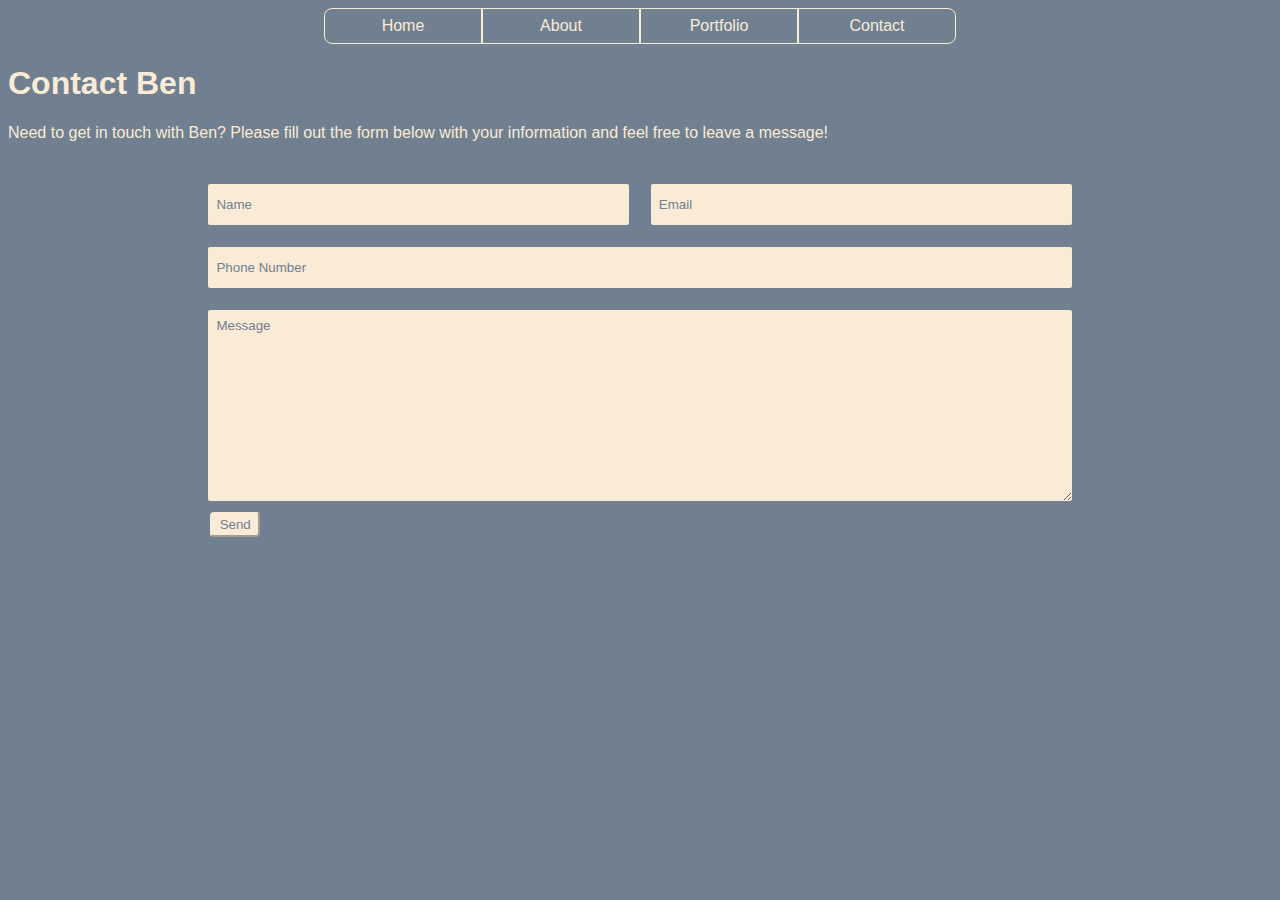
<file: contact.html>
<!DOCTYPE html>
<html lang="en">
<head>
    <meta charset="UTF-8">
    <meta name="viewport" content="width=device-width, initial-scale=1.0">
    <link rel="Stylesheet" href="style.css"/>
    <title>Benjamin Boss</title>
</head>
<body>
    <nav>
        <a href="index.html">Home</a>
        <a href="about.html">About</a>
        <a href="portfolio.html">Portfolio</a>
        <a href="contact.html">Contact</a>
    </nav>
    <div class="contactContainer">
        <h1>Contact Ben</h1>
        <p>Need to get in touch with Ben? Please fill out the form below with your information and feel free to leave a message!</p>
        <div class="contactForm" style="margin-top: 2.5%;">
            <form action="./contactResponse.html">
                <label>
                    <input type="text" name="name" placeholder="Name">
                    <input type="email" name="email" placeholder="Email">
                </label>
                <label>
                    <input type="number" name="phoneNumber" placeholder="Phone Number">
                </label>
                <label>
                    <textarea name="message" placeholder="Message"></textarea>
                </label>
                <button type="submit">Send</button>
            </form>
        </div>
    </div>
</body>
</html>
</file>
<file: style.css>
body {
    background-color: #708090;
    font-family: 'Franklin Gothic Medium', 'Arial Narrow', Arial, sans-serif;
}
nav > a{
    text-decoration: none;
    border: 0.5px solid #faebd7;
    flex: 1;
    text-align: center;
    padding: 0.5rem;
    color: #faebd7;
    transition: all 0.25s;
}

nav > a:hover {
    background-color: #faebd7;
    color:#708090;
    transition: all 0.5s;
}

nav > a:first-child {
    border-radius: 0.5rem 0 0 0.5rem;
}

nav > a:last-child {
    border-radius: 0 0.5rem 0.5rem 0;
}
nav {
    display:flex;
    padding-left: 25%;
    padding-right:25%;
}


/*********** Styling for index.html ****************/


.logo {
    animation: fadeIn 3s;
    display: block;
    margin-left: auto;
    margin-right: auto;
    width: 80%
}

.quote {
    color: #faebd7;
    text-align: center;
    font-size: 24px;
    font-family: 'Franklin Gothic Medium', 'Arial Narrow', Arial, sans-serif;
}


/*********** Styling for about.html ****************/


.pictureBenBoss {
    border-radius: 0.5rem;
    padding-top: 50px;
    height: 500px;
    width: 500px;
    
}

.aboutMeContainer {
    display: flex;
    align-items:flex-start;
    justify-content:left;
}

.aboutMeText {
    padding-left: 20px;
    padding-top: 50px;
    font-size: 25px;
    color: #faebd7;
    padding-right: 20px;
}
.aboutMeText > p {
    font-size: 22px;
    font-weight: 100;
    width: 450px;
}

.hobbiesInterests {
    color: #faebd7;
    font-size: 22px;
    display: flex;
    align-items: flex-start;
}
.hobbiesTitle {
    color: #faebd7;
    font-size: 25px;
}
.hobbiesInterestsList {
    width: 450px;
}

.pictureNoraNala {
    width: 300px;
    height: 400px;
    padding-left: 100px;
    padding-right: 50px;
    border-radius: 0.5rem;
}


/*********** Styling for portfolio.html ****************/


.projectTop2 {
    display: flex;
    text-align: center;
}
.projectTop2 > div {
    border: 2px solid #faebd7;
    color: #faebd7;
    padding: 5%;
    margin: 5%;
    width: 300px;
    border-radius: 0.5rem;
}

.dineWithZuck {
    width: 100px;
    height: 100px;
    border-radius: 0.5rem;
}

.projectBottom3 {
    display: flex;
    text-align: center;
}
.projectBottom3 > div {
    border: 2px solid #faebd7;
    color: #faebd7;
    padding: 5%;
    margin: 2.5%;
    border-radius: 0.5rem;
}

/*********** Styling for contact.html ****************/


.contactContainer {
    color: #faebd7;
    font-family: 'Franklin Gothic Medium', 'Arial Narrow', Arial, sans-serif;
}

.contactForm > form > label {
    display: flex;
    flex-wrap: wrap;
    margin-left: 15%;
    margin-right: 15%;
}

.contactForm > form > label > input::placeholder, textarea::placeholder {
    color: #708090;
    font-family: 'Franklin Gothic Medium', 'Arial Narrow', Arial, sans-serif;
}
.contactForm > form > label > input:focus, textarea:focus {
    background-color: #708090;
    color: #faebd7;
    outline: #faebd7 2px solid;
}

.contactForm > form > label > input, textarea {
    margin: 1%;
    padding: 0.5rem;
    border-radius: 0.25rem;
    flex-grow: 1;
    background-color:#faebd7;
    border: 2px solid #708090;
    color: #708090;
    transition: 0.5s;
    font-family: 'Franklin Gothic Medium', 'Arial Narrow', Arial, sans-serif;
}

.contactForm > form > label > input {
    height: 25px;
}
.contactForm > form > label > textarea {
    height: 175px;
}

.contactForm > form > button {
    background-color: #faebd7;
    border-color: #faebd7;
    color: #708090;
    font-family: 'Franklin Gothic Medium', 'Arial Narrow', Arial, sans-serif;
    margin-left: 16%;
    border-radius: 0.25rem;
    height: 25px;
    width: 50px;
    text-align: center;
}


/*********** Styling for contactResponse.html ****************/


.contactResponsePage {
    color: #faebd7;
    
}
.contactResponsePage > a > button {
    background-color: #faebd7;
    border-color: #faebd7;
    color: #708090;
    font-family: 'Franklin Gothic Medium', 'Arial Narrow', Arial, sans-serif;
    border-radius: 0.25rem;
    height: 25px;
    width: 50px;
    text-align: center;
    margin-top: 5%;
}

@keyframes fadeIn {
    0% {opacity: 0;}
    100% {opacity: 1;}
}
</file>
